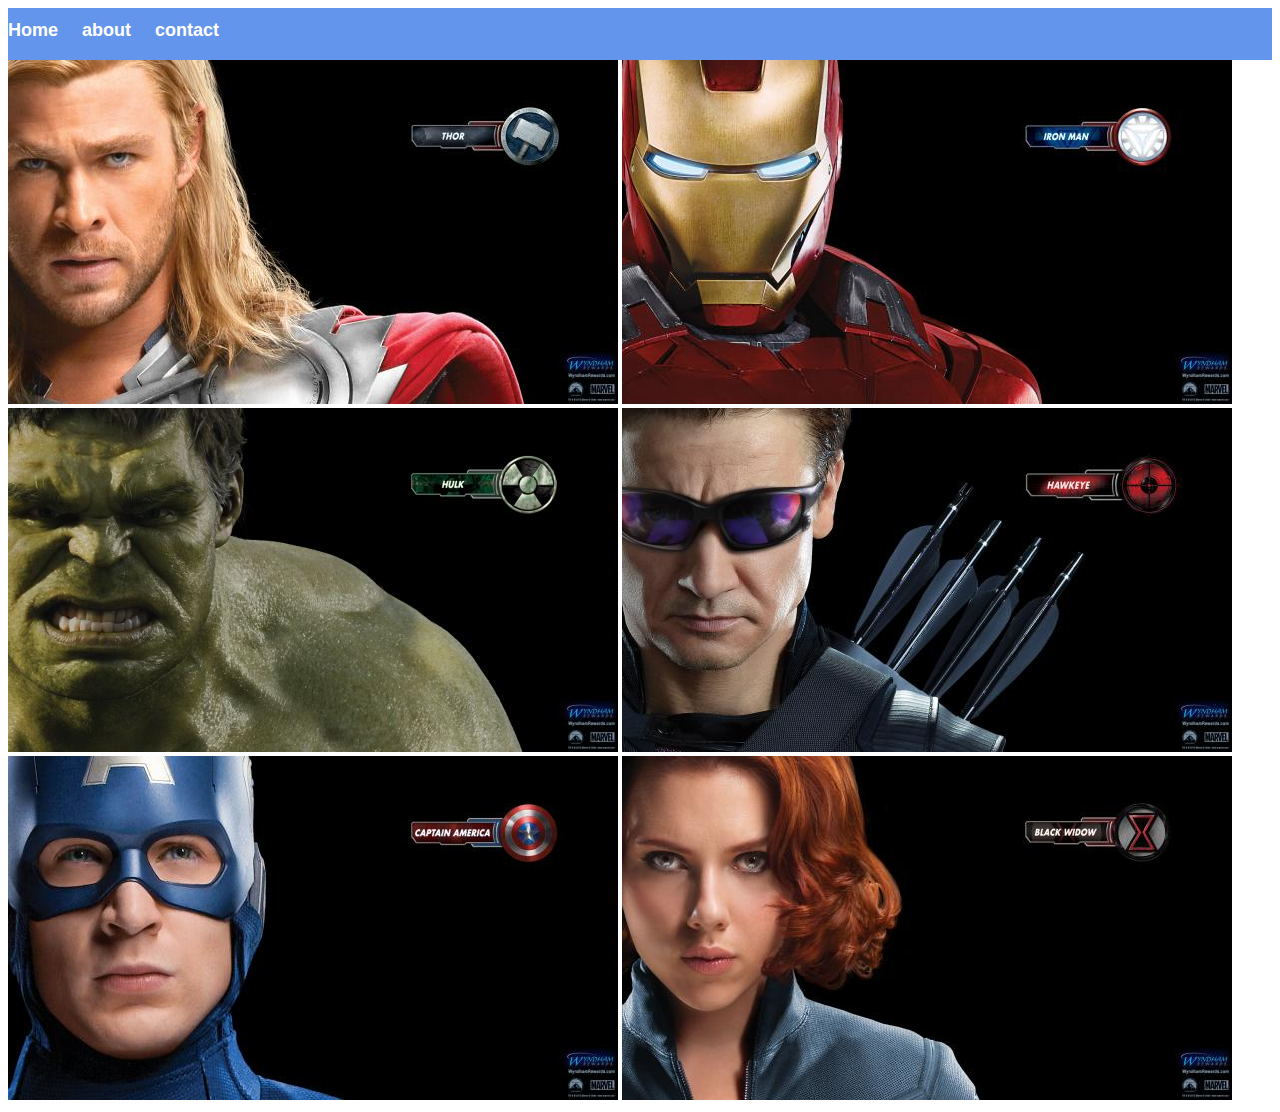
<file: index.html>
<!DOCTYPE html>
<html>

    <head>
        <link rel="stylesheet" href="Style.Css">
    </head>
    <Body>
        <div id="Menu-Bar">
            <a href="index.html">Home</a>
            <a href="about.html">about</a>
            <a href="contact.html">contact</a>
        </div>
        <div class="Gallery">
            <a href="Avenger-1.html"><img src="images/avengers_01.jpg"></a>
            <a href="Avenger-2.html"><img src="images/avengers_02.jpg"></a>
            <a href="Avenger-3.html"><img src="images/avengers_03.jpg"/></a>
            <a href="Avenger-4.html"><img src="images/avengers_04.jpg"/></a>
            <a href="Avenger-5.html"><img src="images/avengers_05.jpg"/></a>
            <a href="Avenger-6.html"><img src="images/avengers_06.jpg"/></a>                                
        </div>


    </Body>
</html>
</file>
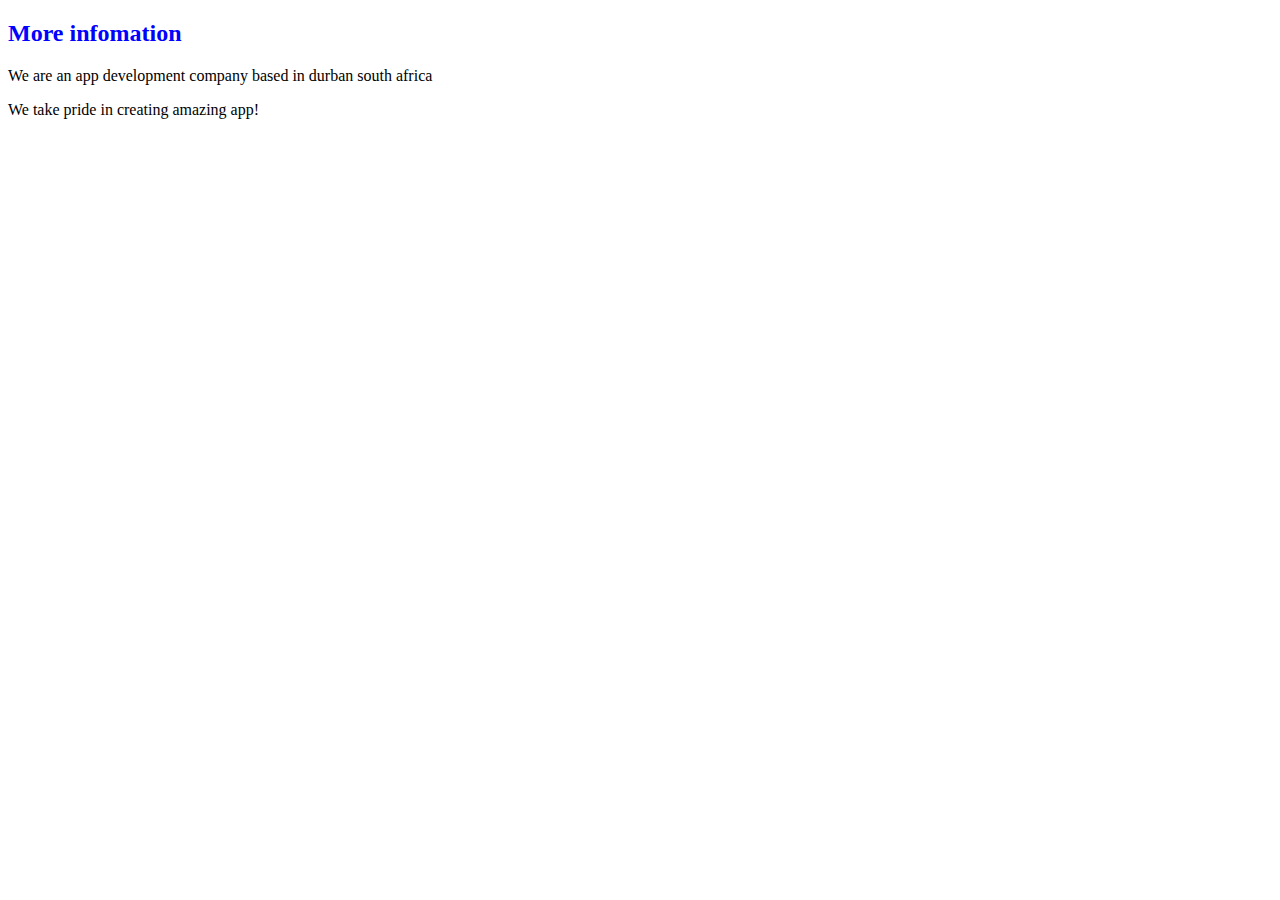
<file: about.html>
<!DOCTYPE html>
<html>

    <head>
        <link rel="stylesheet" href="Style.Css">
    </head>
    <Body>
        <h2>More infomation</h2>
        <p>We are an app development company based in durban south africa</p>
        <p>We take pride in creating amazing app!</p>


    </Body>
</html>
</file>
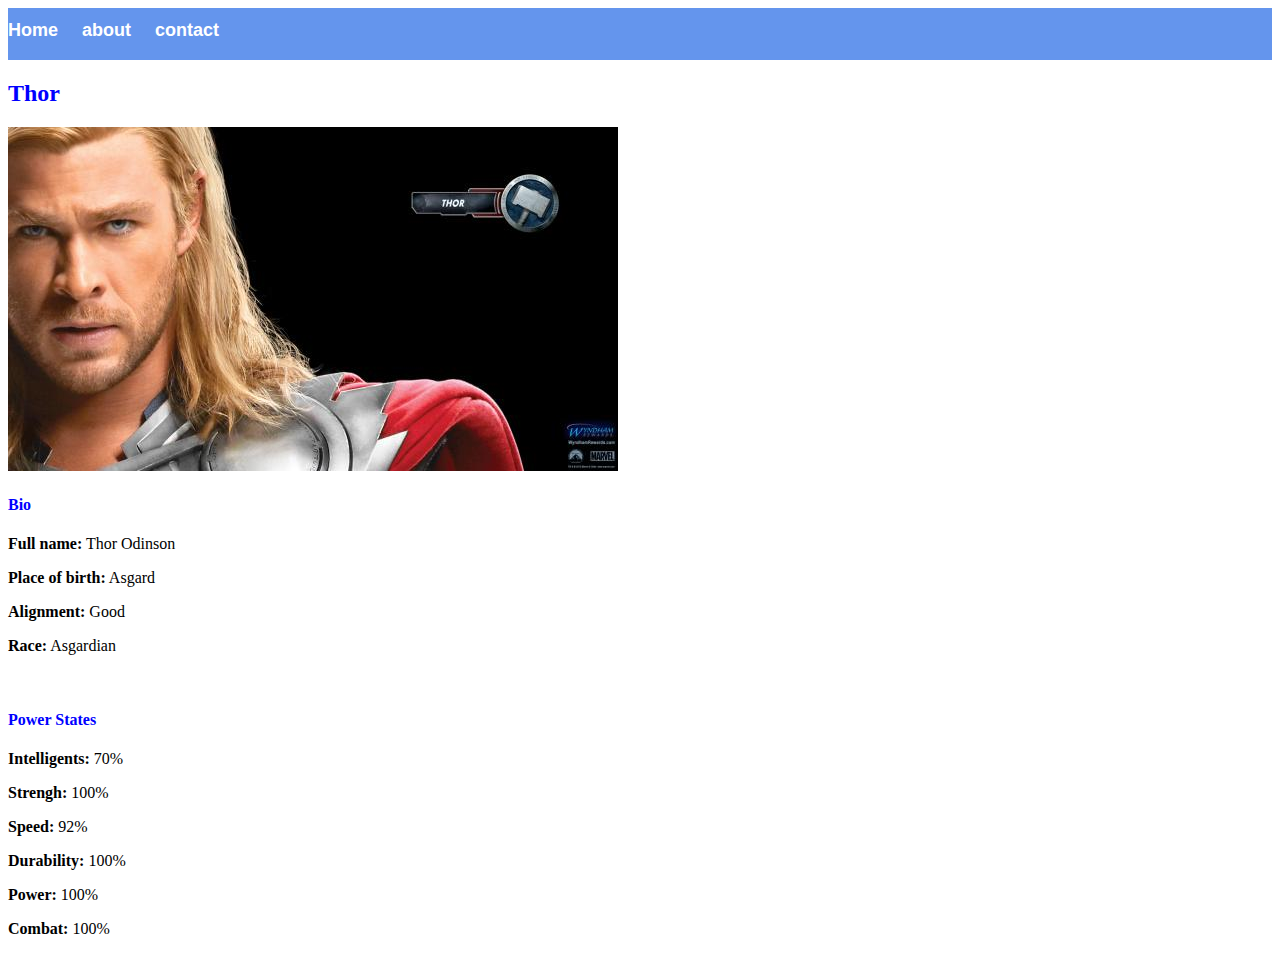
<file: Avenger-1.html>
<!DOCTYPE html>
<html>

    <head>
        <link rel="stylesheet" href="Style.Css">
    </head>
    <Body>
        <div id="Menu-Bar">
            <a href="index.html">Home</a>
            <a href="about.html">about</a>
            <a href="contact.html">contact</a>
        </div>
        <h2>Thor</h2>
        <div class="Gallery">
            <img src="images/avengers_01.jpg"/>
        </div>
         <h4>Bio</h4>
        <p><b>Full name:</b> Thor Odinson</p>
        <p><b>Place of birth:</b> Asgard</p>
        <p><b>Alignment:</b> Good</p>
        <p><b>Race:</b> Asgardian</p>
        <br/>
        <h4>Power States</h4>
        <p><b>Intelligents:</b> 70%</p>
        <p><b>Strengh:</b> 100%</p>
        <P><b>Speed:</b> 92%</P>
        <p><b>Durability:</b> 100%</p>
        <p><b>Power:</b> 100%</p>
        <p><b>Combat:</b> 100%</p>


    </Body>
</html>
</file>
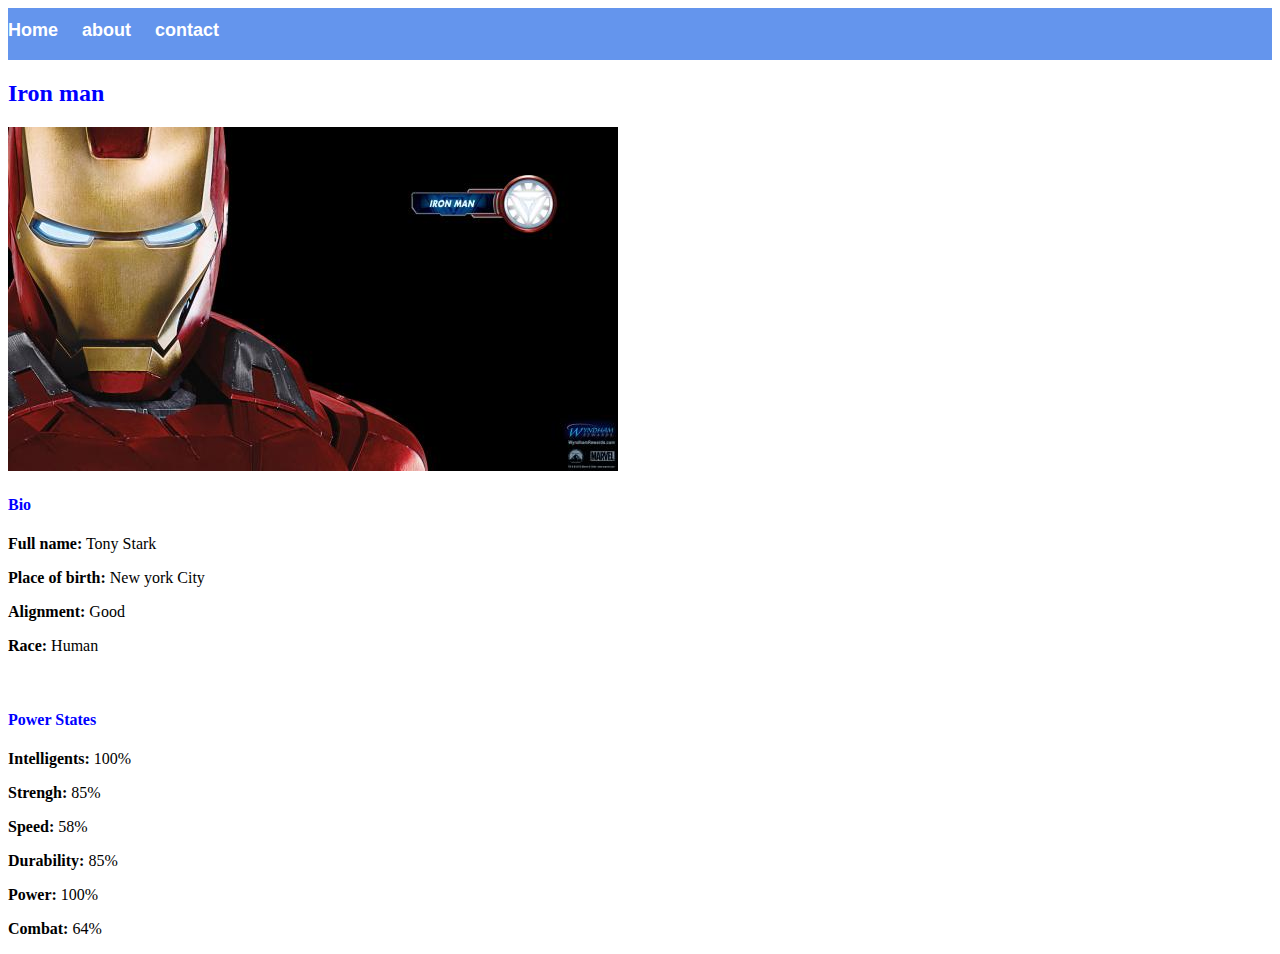
<file: Avenger-2.html>
<!DOCTYPE html>
<html>

    <head>
        <link rel="stylesheet" href="Style.Css">
    </head>
    <Body>
        <div id="Menu-Bar">
            <a href="index.html">Home</a>
            <a href="about.html">about</a>
            <a href="contact.html">contact</a>
        </div>
        <h2>Iron man</h2>
        <div class="Gallery">
            <img src="images/avengers_02.jpg"/>
        </div>
         <h4>Bio</h4>
        <p><b>Full name:</b> Tony Stark</p>
        <p><b>Place of birth:</b> New york City</p>
        <p><b>Alignment:</b> Good</p>
        <p><b>Race:</b> Human</p>
        <br/>
        <h4>Power States</h4>
        <p><b>Intelligents:</b> 100%</p>
        <p><b>Strengh:</b> 85%</p>
        <P><b>Speed:</b> 58%</P>
        <p><b>Durability:</b> 85%</p>
        <p><b>Power:</b> 100%</p>
        <p><b>Combat:</b> 64%</p>


    </Body>
</html>
</file>
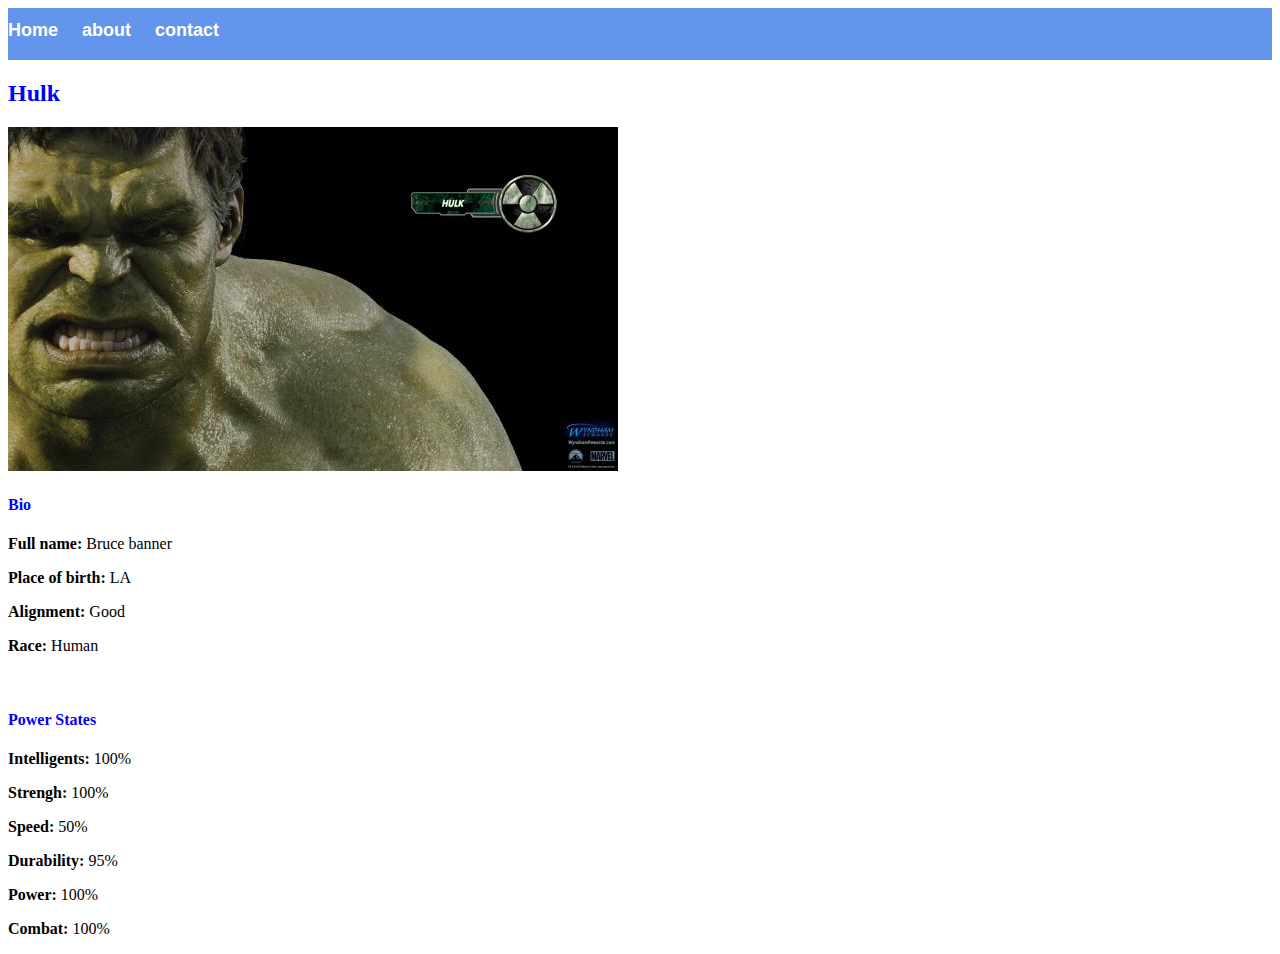
<file: Avenger-3.html>
<!DOCTYPE html>
<html>

    <head>
        <link rel="stylesheet" href="Style.Css">
    </head>
    <Body>
        <div id="Menu-Bar">
            <a href="index.html">Home</a>
            <a href="about.html">about</a>
            <a href="contact.html">contact</a>
        </div>
        <h2>Hulk</h2>
        <div class="Gallery">
            <img src="images/avengers_03.jpg"/>
        </div>
         <h4>Bio</h4>
        <p><b>Full name:</b> Bruce banner</p>
        <p><b>Place of birth:</b> LA</p>
        <p><b>Alignment:</b> Good</p>
        <p><b>Race:</b> Human</p>
        <br/>
        <h4>Power States</h4>
        <p><b>Intelligents:</b> 100%</p>
        <p><b>Strengh:</b> 100%</p>
        <P><b>Speed:</b> 50%</P>
        <p><b>Durability:</b> 95%</p>
        <p><b>Power:</b> 100%</p>
        <p><b>Combat:</b> 100%</p>


    </Body>
</html>
</file>
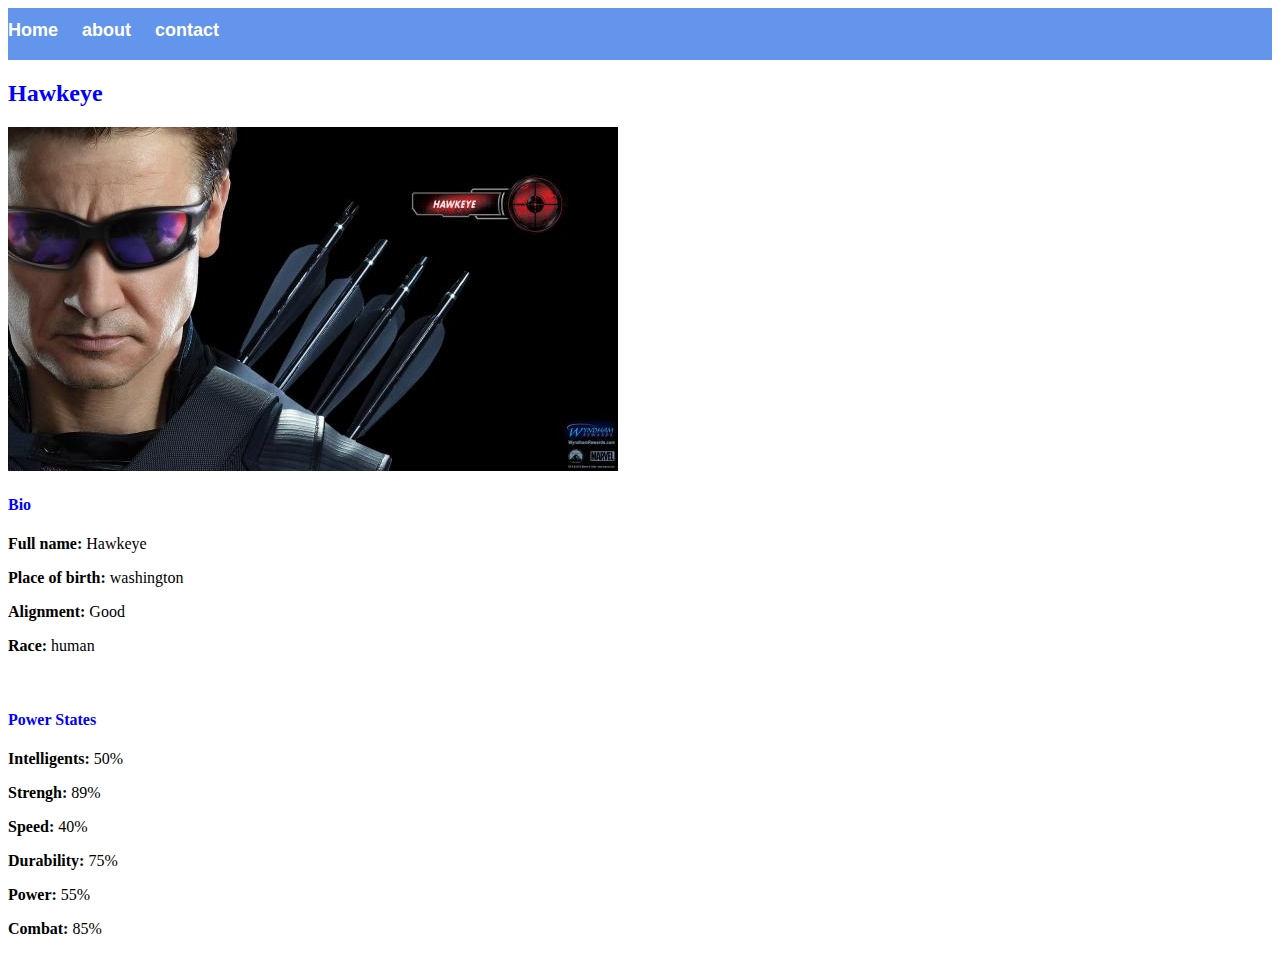
<file: Avenger-4.html>
<!DOCTYPE html>
<html>

    <head>
        <link rel="stylesheet" href="Style.Css">
    </head>
    <Body>
        <div id="Menu-Bar">
            <a href="index.html">Home</a>
            <a href="about.html">about</a>
            <a href="contact.html">contact</a>
        </div>
        <h2>Hawkeye</h2>
        <div class="Gallery">
            <img src="images/avengers_04.jpg"/>
        </div>
         <h4>Bio</h4>
        <p><b>Full name:</b> Hawkeye</p>
        <p><b>Place of birth:</b> washington</p>
        <p><b>Alignment:</b> Good</p>
        <p><b>Race:</b> human</p>
        <br/>
        <h4>Power States</h4>
        <p><b>Intelligents:</b> 50%</p>
        <p><b>Strengh:</b> 89%</p>
        <P><b>Speed:</b> 40%</P>
        <p><b>Durability:</b> 75%</p>
        <p><b>Power:</b> 55%</p>
        <p><b>Combat:</b> 85%</p>


    </Body>
</html>
</file>
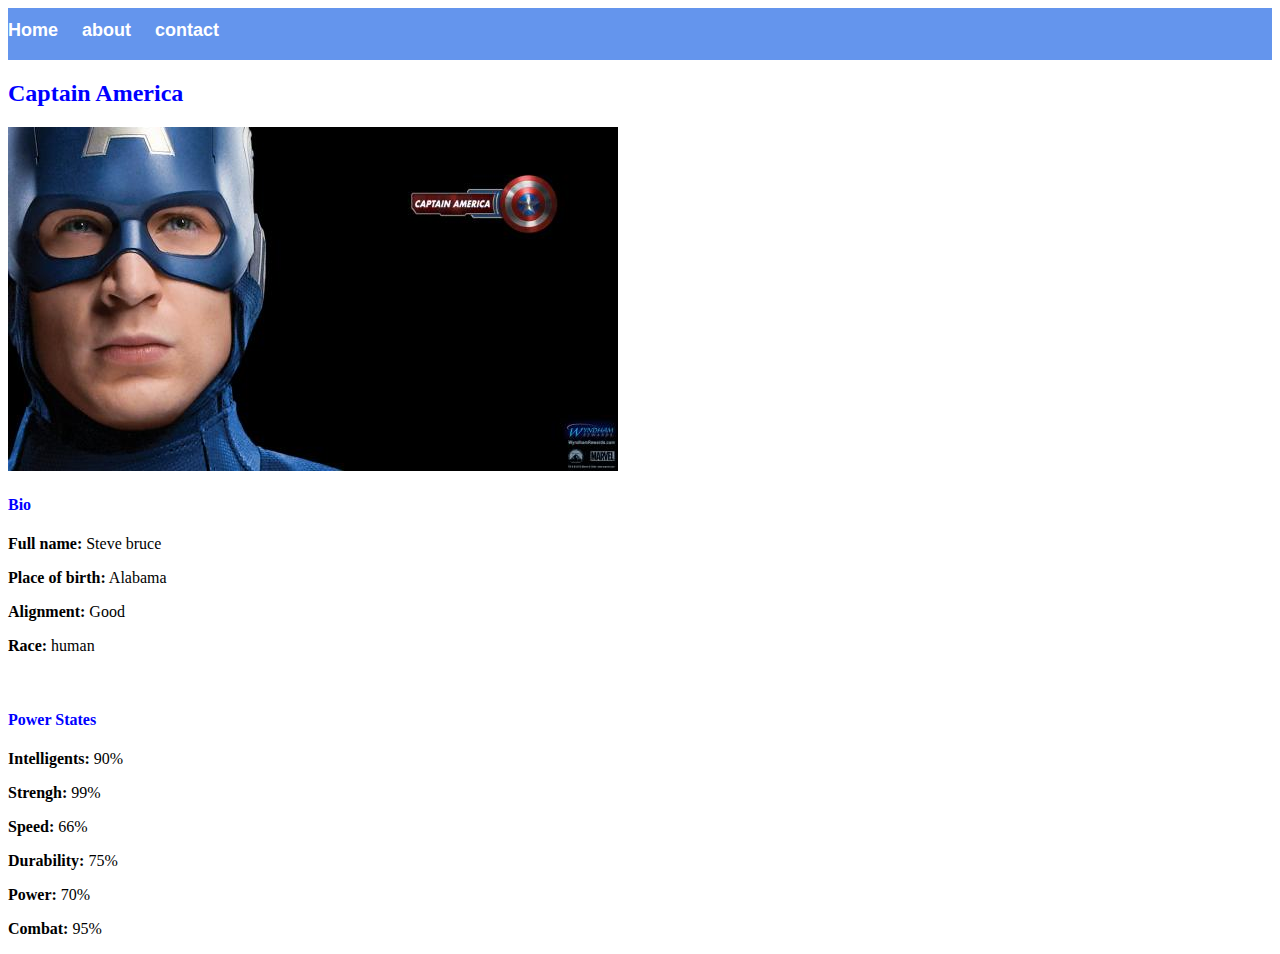
<file: Avenger-5.html>
<!DOCTYPE html>
<html>

    <head>
        <link rel="stylesheet" href="Style.Css">
    </head>
    <Body>
        <div id="Menu-Bar">
            <a href="index.html">Home</a>
            <a href="about.html">about</a>
            <a href="contact.html">contact</a>
        </div>
        <h2>Captain America</h2>
        <div class="Gallery">
            <img src="images/avengers_05.jpg"/>
        </div>
         <h4>Bio</h4>
        <p><b>Full name:</b> Steve bruce</p>
        <p><b>Place of birth:</b> Alabama</p>
        <p><b>Alignment:</b> Good</p>
        <p><b>Race:</b> human</p>
        <br/>
        <h4>Power States</h4>
        <p><b>Intelligents:</b> 90%</p>
        <p><b>Strengh:</b> 99%</p>
        <P><b>Speed:</b> 66%</P>
        <p><b>Durability:</b> 75%</p>
        <p><b>Power:</b> 70%</p>
        <p><b>Combat:</b> 95%</p>


    </Body>
</html>
</file>
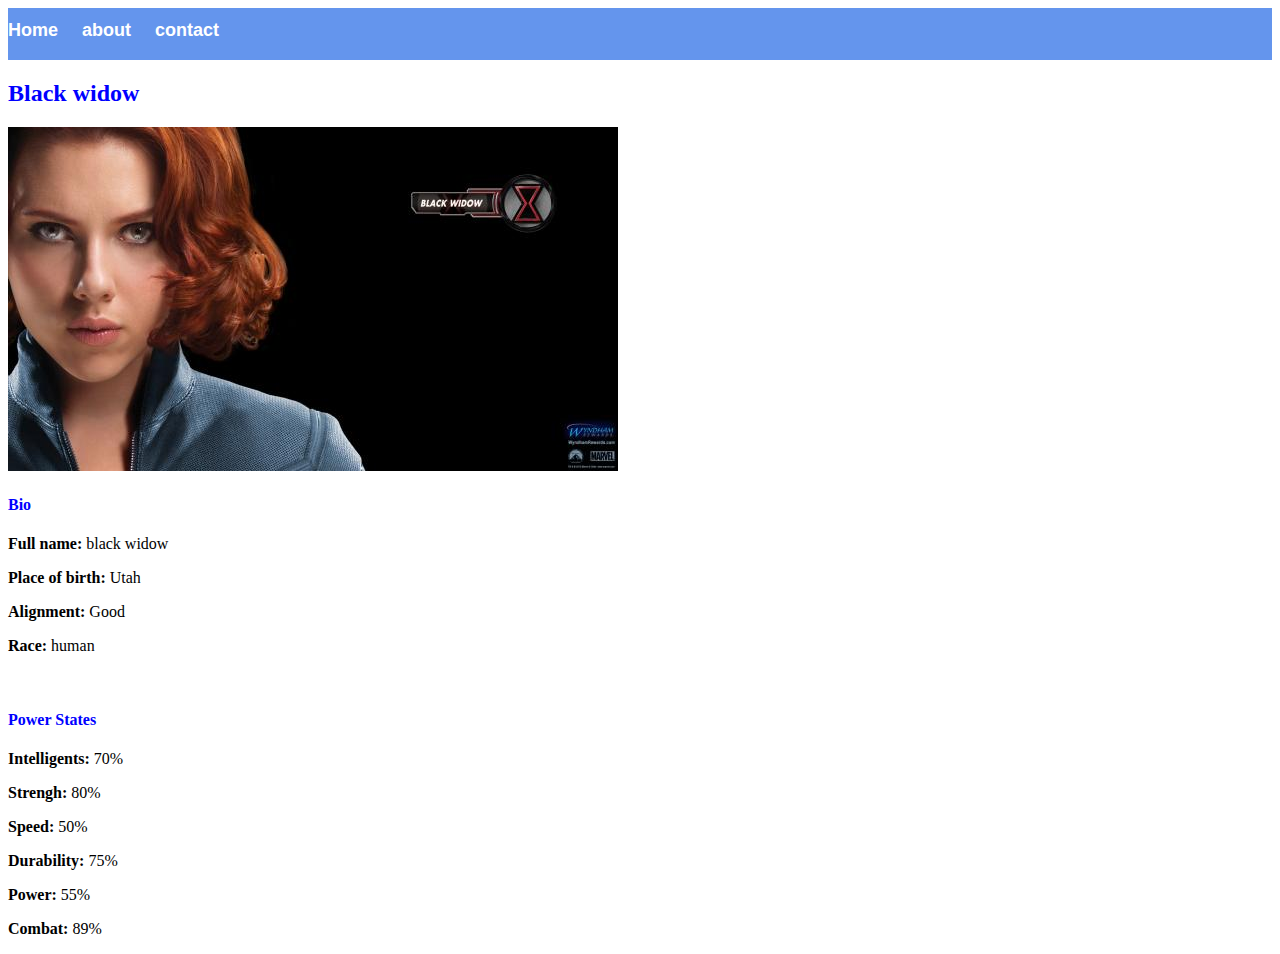
<file: Avenger-6.html>
<!DOCTYPE html>
<html>

    <head>
        <link rel="stylesheet" href="Style.Css">
    </head>
    <Body>
        <div id="Menu-Bar">
            <a href="index.html">Home</a>
            <a href="about.html">about</a>
            <a href="contact.html">contact</a>
        </div>
        <h2>Black widow</h2>
        <div class="Gallery">
            <img src="images/avengers_06.jpg"/>
        </div>
         <h4>Bio</h4>
        <p><b>Full name:</b> black widow</p>
        <p><b>Place of birth:</b> Utah</p>
        <p><b>Alignment:</b> Good</p>
        <p><b>Race:</b> human</p>
        <br/>
        <h4>Power States</h4>
        <p><b>Intelligents:</b> 70%</p>
        <p><b>Strengh:</b> 80%</p>
        <P><b>Speed:</b> 50%</P>
        <p><b>Durability:</b> 75%</p>
        <p><b>Power:</b> 55%</p>
        <p><b>Combat:</b> 89%</p>


    </Body>
</html>
</file>
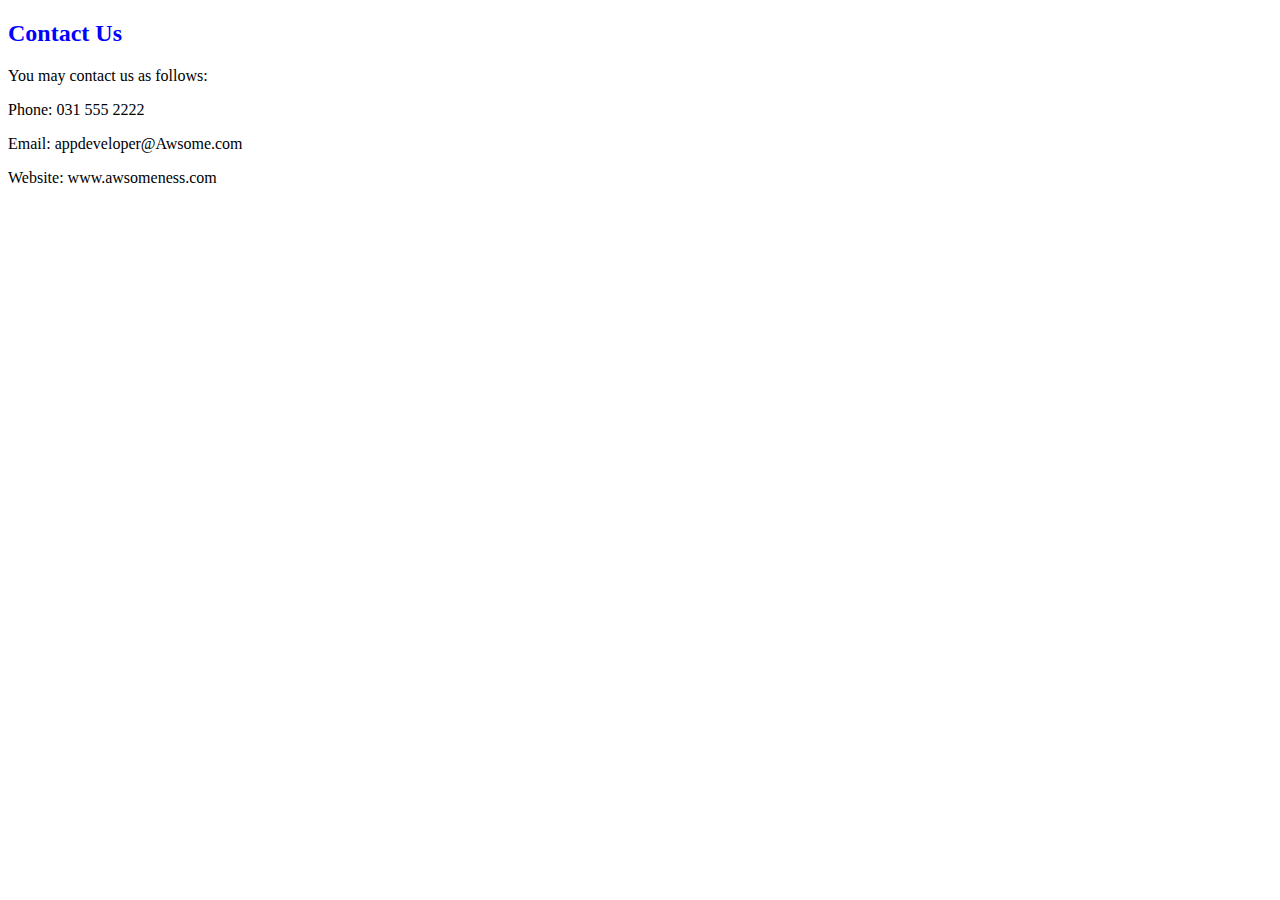
<file: contact.html>
<!DOCTYPE html>
<html>

    <head>
        <link rel="stylesheet" href="Style.Css">
    </head>
    <Body>
        <h2>Contact Us</h2>
        <p>You may contact us as follows:</p>
        <p>Phone: 031 555 2222</p>
        <p>Email: appdeveloper@Awsome.com</p>
        <p>Website: www.awsomeness.com</p>
</Body>
</html>
</file>
<file: Style.Css>
.gallery img{
width: 100%;
}
#Menu-Bar{
    width: 100%; height: 40px; background-color: cornflowerblue;padding-top: 12px;
}

#Menu-Bar a{
    color: #ffffff; font-family: Arial, Helvetica, sans-serif; font-size: 18px; text-decoration: none; font-weight: 800; padding-left: 20; padding-right: 20px;
}

#Menu-Bar a:hover{
    color: #5077bd;
}

h2{
    color: blue; font-family: fantasy;

}
h4{
    color: blue; font-family: fantasy;
}
</file>
